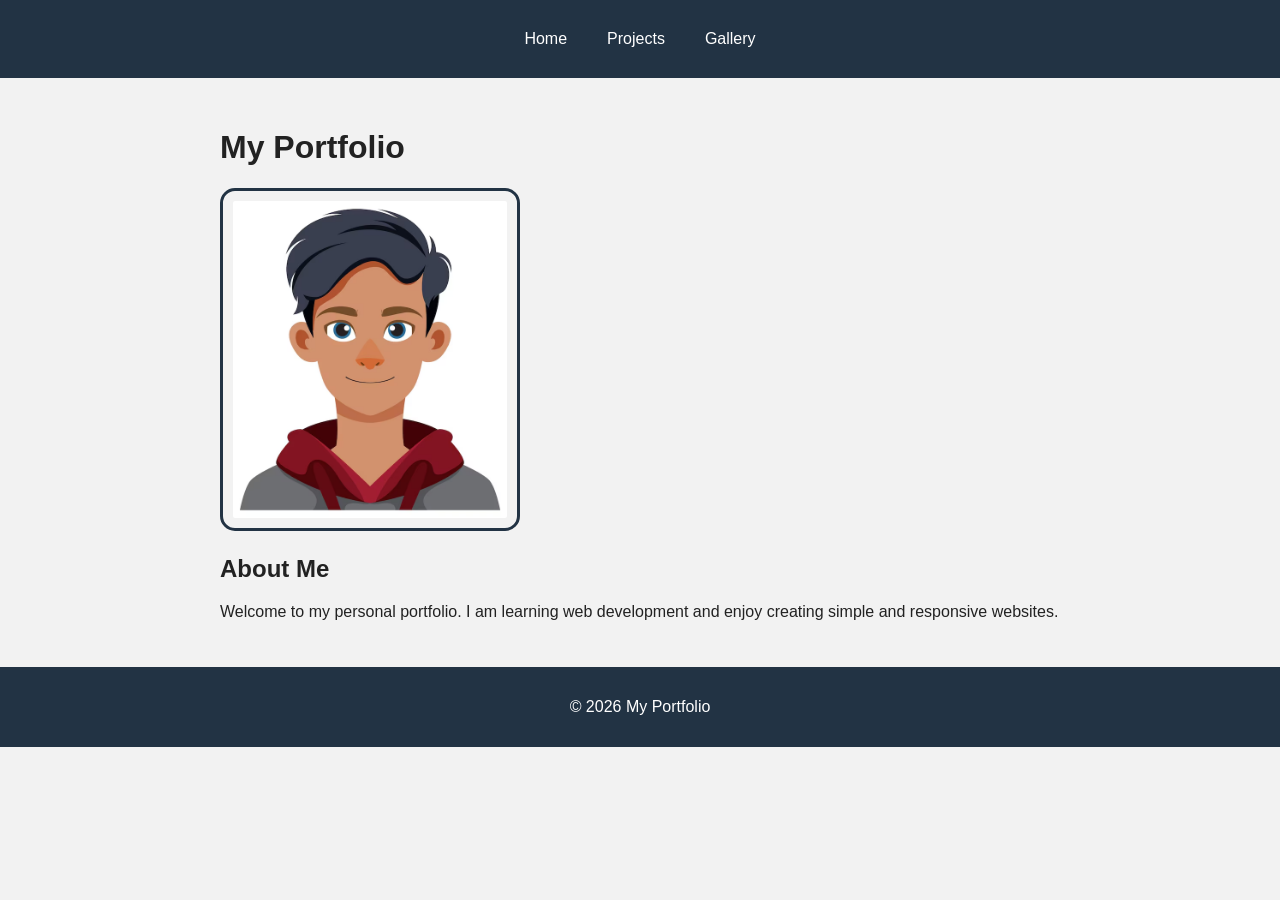
<file: index.html>
<!DOCTYPE html>
<html lang="en">
<head>
    <meta charset="UTF-8">
    <meta name="viewport" content="width=device-width, initial-scale=1.0">
    <title>My Portfolio</title>
    <link rel="stylesheet" href="style.css">
</head>
<body>

<a class="skip" href="#main">Skip to Main Content</a>

<nav>
    <a href="index.html">Home</a>
    <a href="projects.html">Projects</a>
    <a href="gallery.html">Gallery</a>
</nav>

<main id="main">
    <h1>My Portfolio</h1>

    <img src="smiling-young-man-illustration_1308-174669.avif" alt="A beautiful landscape">

    <h2>About Me</h2>
    <p>
        Welcome to my personal portfolio. I am learning web development
        and enjoy creating simple and responsive websites.
    </p>
</main>

<footer>
    <p>© 2026 My Portfolio</p>
</footer>

</body>
</html>
</file>
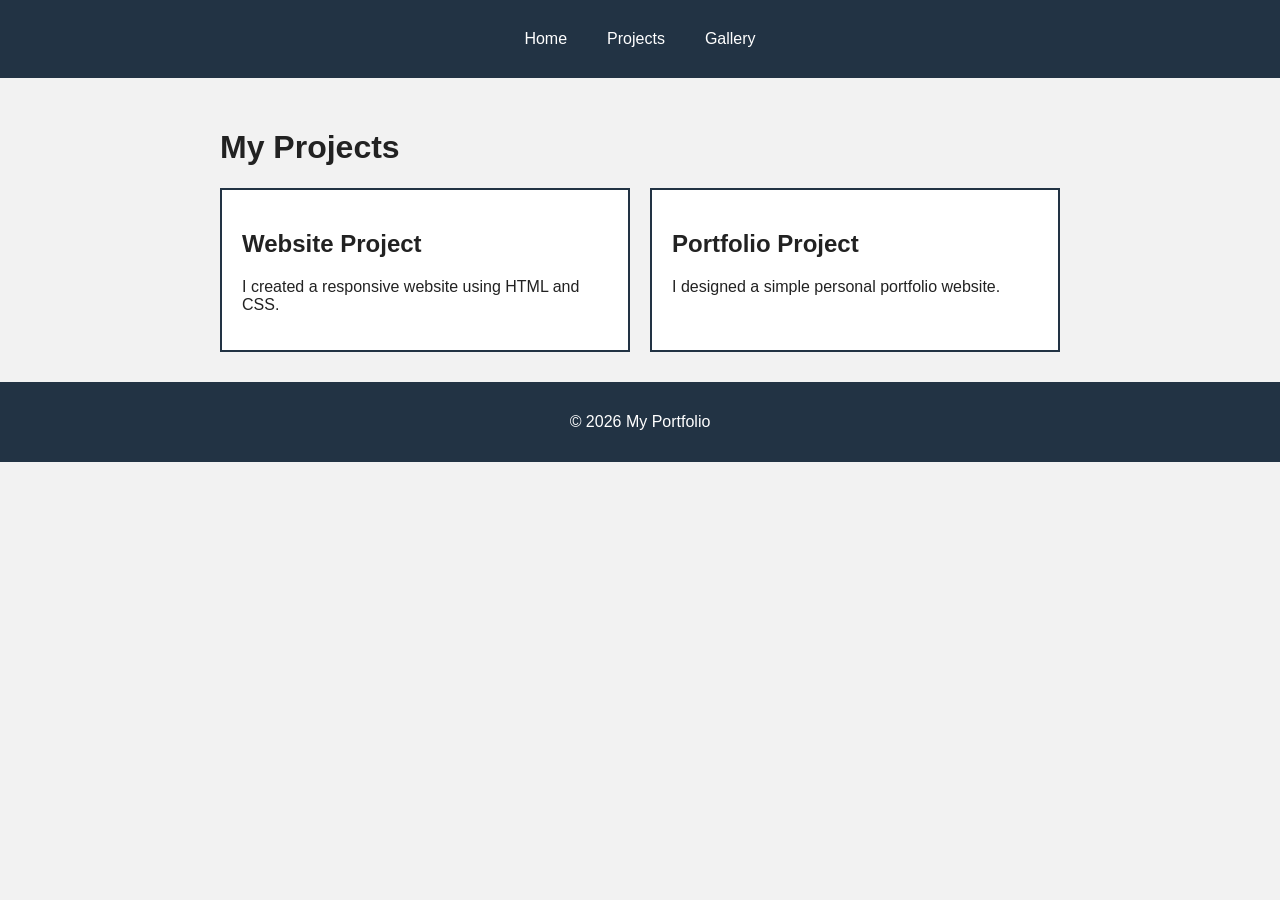
<file: projects.html>
<!DOCTYPE html>
<html lang="en">
<head>
    <meta charset="UTF-8">
    <meta name="viewport" content="width=device-width, initial-scale=1.0">
    <title>Projects</title>
    <link rel="stylesheet" href="style.css">
</head>
<body>

<a class="skip" href="#main">Skip to Main Content</a>

<nav>
    <a href="index.html">Home</a>
    <a href="projects.html">Projects</a>
    <a href="gallery.html">Gallery</a>
</nav>

<main id="main">
    <h1>My Projects</h1>

    <div class="grid">
        <section>
            <h2>Website Project</h2>
            <p>I created a responsive website using HTML and CSS.</p>
        </section>

        <section>
            <h2>Portfolio Project</h2>
            <p>I designed a simple personal portfolio website.</p>
        </section>
    </div>
</main>

<footer>
    <p>© 2026 My Portfolio</p>
</footer>

</body>
</html>
</file>
<file: style.css>
* {
    box-sizing: border-box;
}

body {
    margin: 0;
    font-family: Arial, sans-serif;
    background: #f2f2f2;
    color: #222;
}

.skip {
    position: absolute;
    top: -40px;
    left: 10px;
    background: black;
    color: white;
    padding: 10px;
}

.skip:focus {
    top: 10px;
}

nav {
    display: flex;
    justify-content: center;
    gap: 20px;
    padding: 20px;
    background: #234;
}

nav a {
    color: white;
    text-decoration: none;
    padding: 10px;
}

nav a:hover {
    background: #567;
}

main {
    padding: 30px;
    max-width: 900px;
    margin: auto;
}

img {
    width: 300px;
    border: 3px solid #234;
    padding: 10px;
    border-radius: 15px;
}

.grid {
    display: grid;
    grid-template-columns: 1fr 1fr;
    gap: 20px;
}

.grid section {
    background: white;
    padding: 20px;
    border: 2px solid #234;
}

.flex {
    display: flex;
    justify-content: center;
    flex-wrap: wrap;
}

.flex img:nth-child(odd) {
    border-radius: 50%;
}

footer {
    text-align: center;
    background: #234;
    color: white;
    padding: 15px;
}

@media (max-width: 600px) {
    nav {
        flex-direction: column;
        align-items: center;
    }

    .grid {
        grid-template-columns: 1fr;
    }

    img {
        width: 100%;
    }
}
</file>
